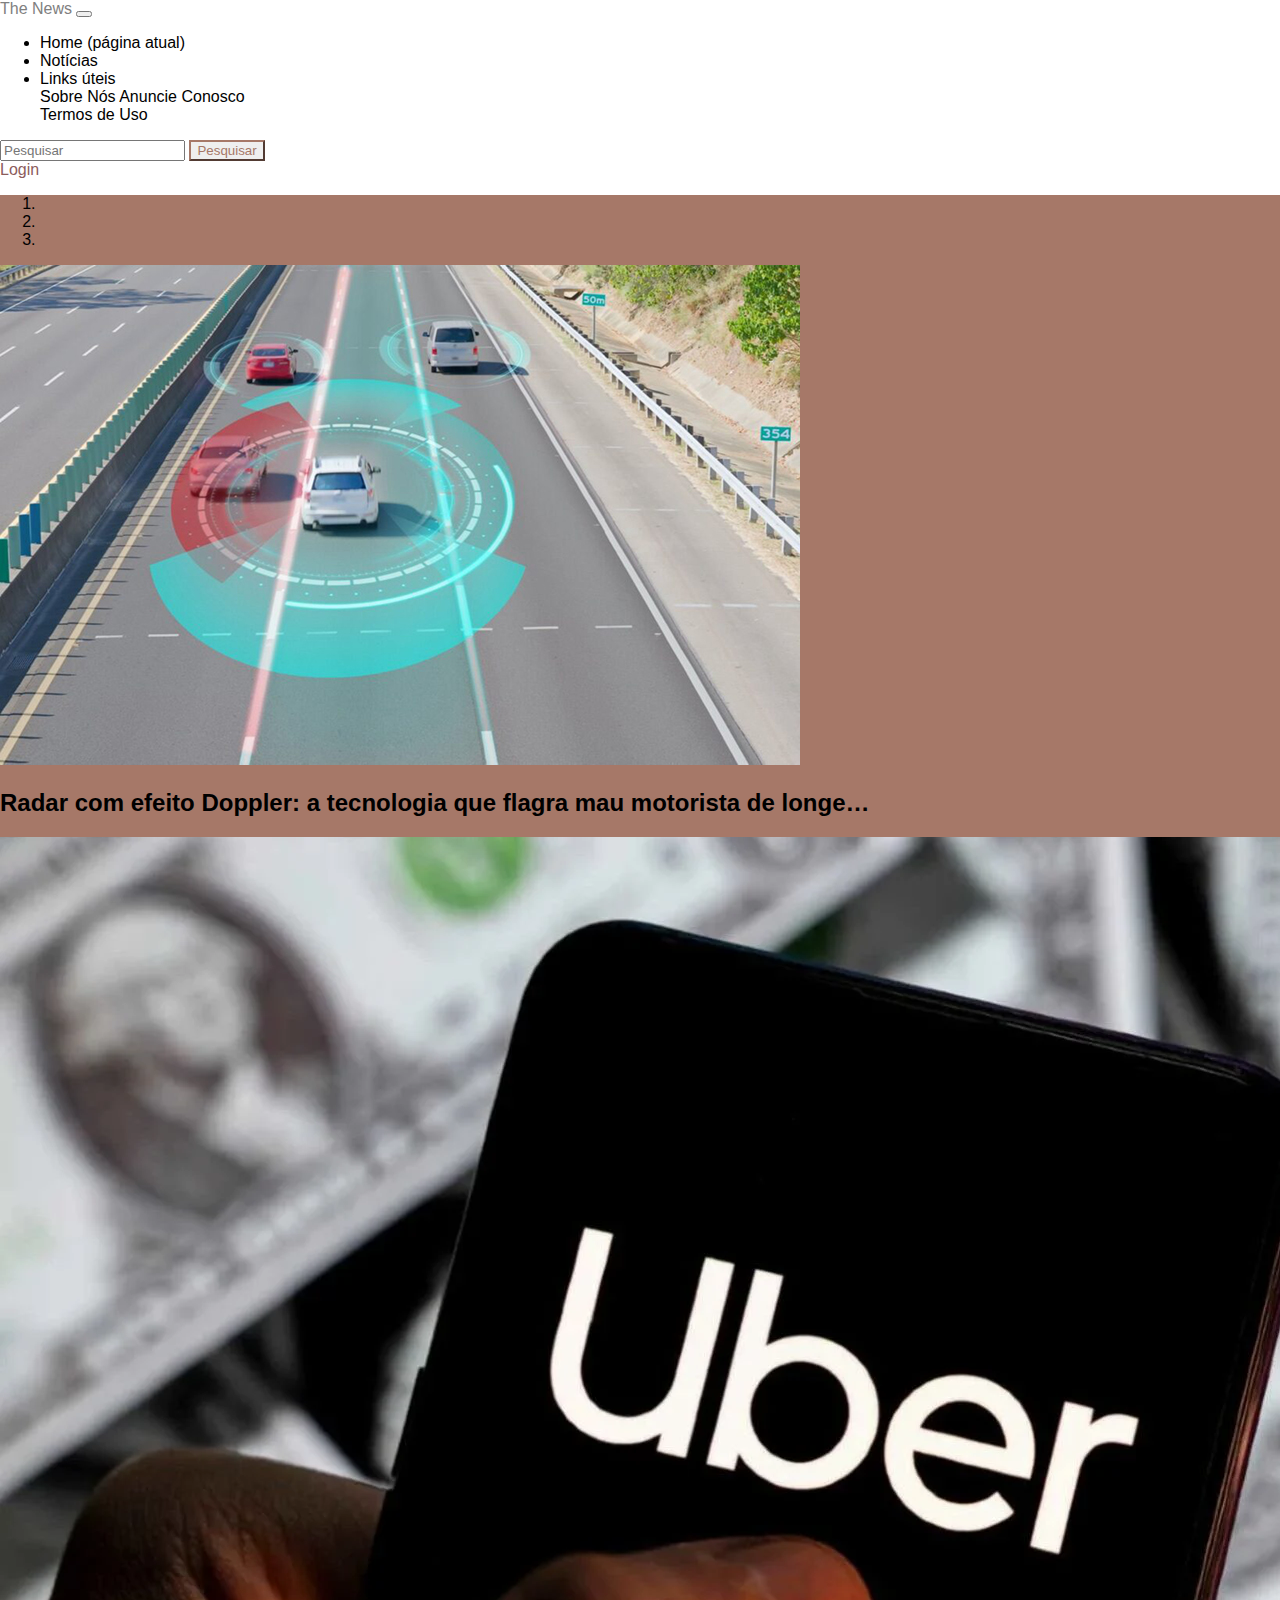
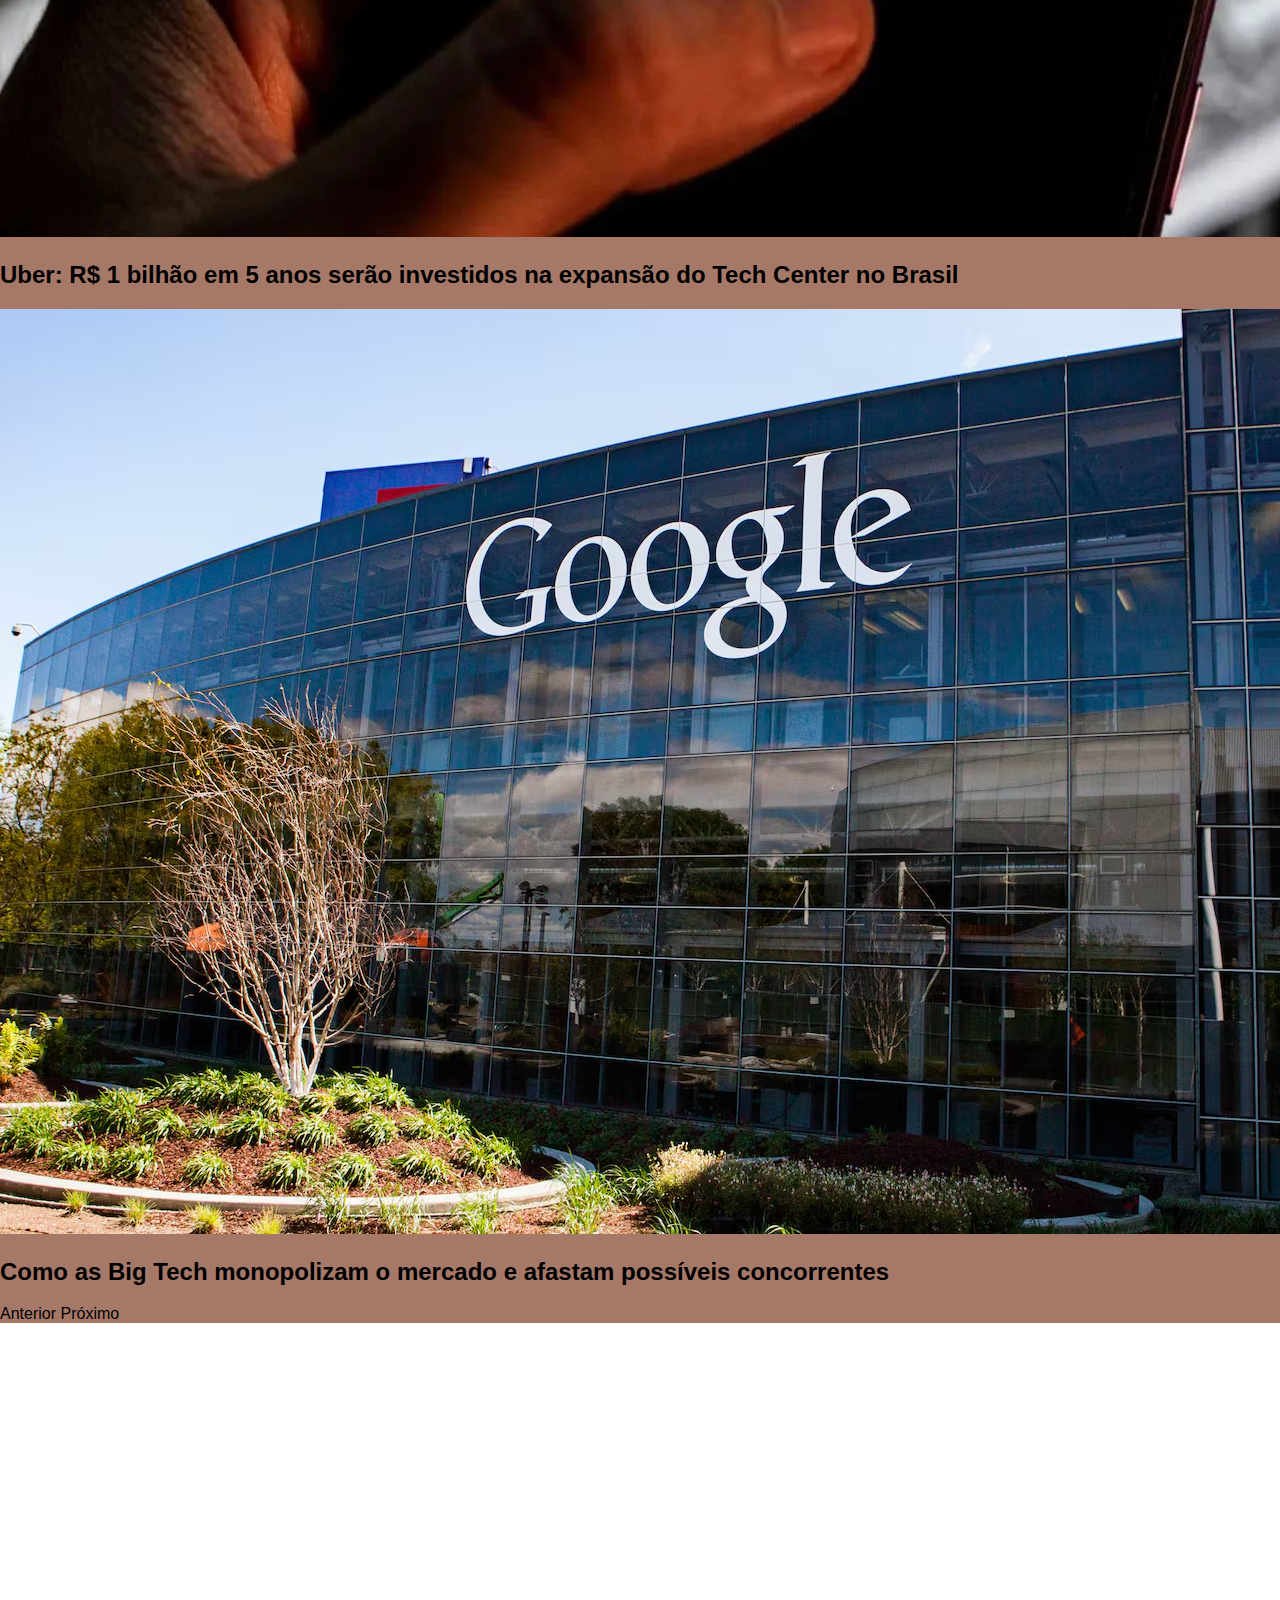
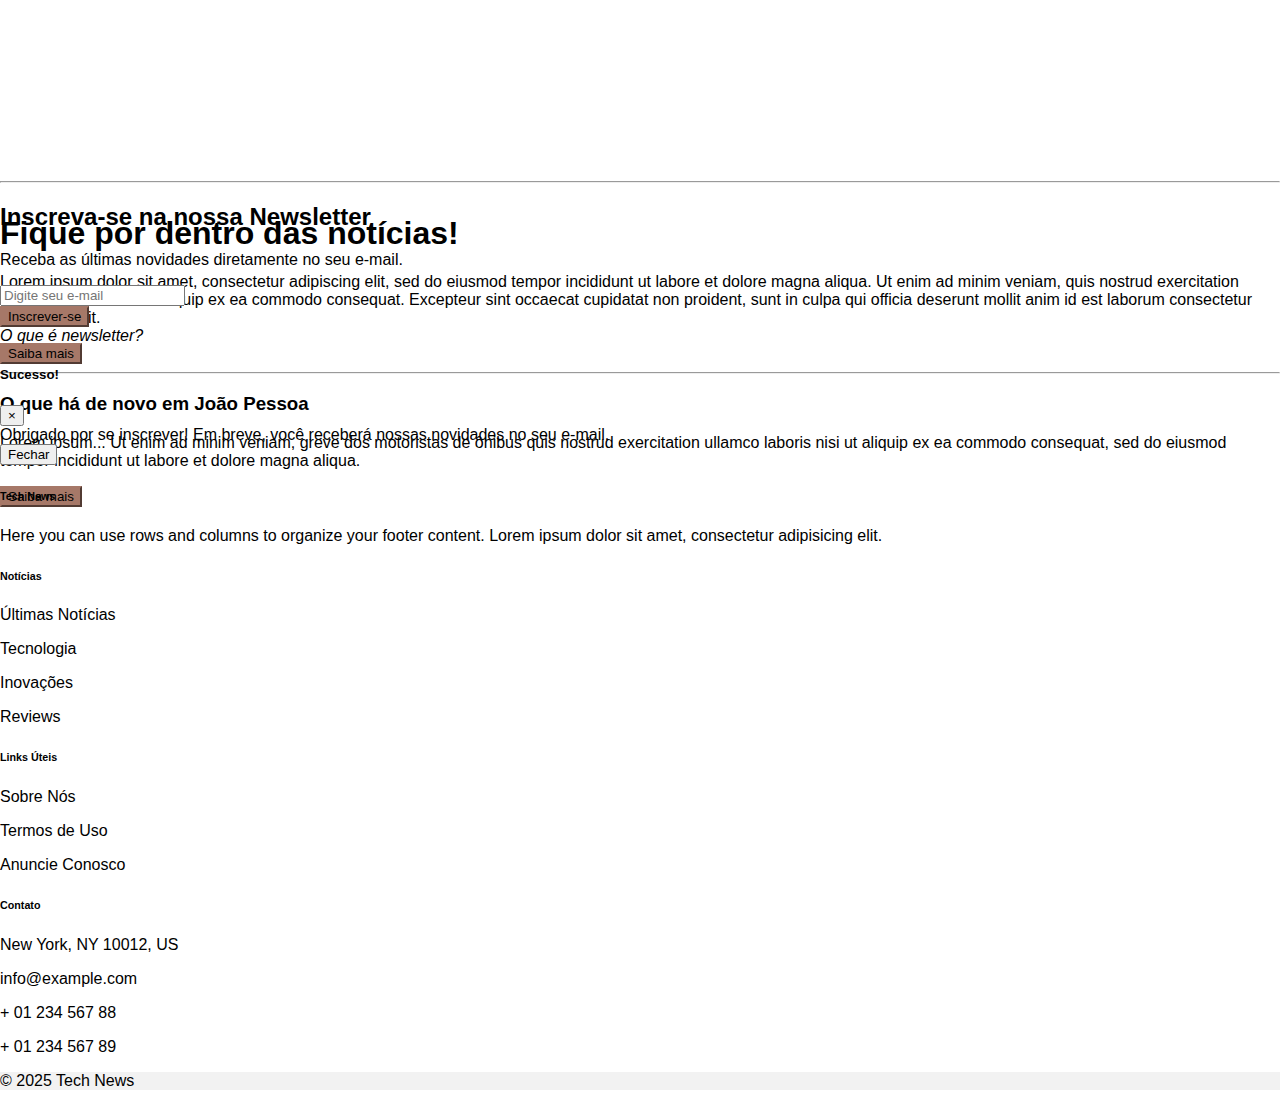
<file: index.html>
<!DOCTYPE html>
<html lang="en">
<head>
    <meta charset="UTF-8">
    <meta name="viewport" content="width=device-width, initial-scale=1.0">
    <link rel="stylesheet" href="https://stackpath.bootstrapcdn.com/bootstrap/4.1.3/css/bootstrap.min.css" integrity="sha384-MCw98/SFnGE8fJT3GXwEOngsV7Zt27NXFoaoApmYm81iuXoPkFOJwJ8ERdknLPMO" crossorigin="anonymous">
    <link rel="stylesheet" href="style.css">
    <link href="https://fonts.googleapis.com/css2?family=Roboto:wght@400;700&family=Playfair+Display:wght@700&display=swap" rel="stylesheet">
    <title>The News</title>
</head>
<body>
    
    <header>
        <nav class="navbar navbar-expand-lg navbar-light bg-light">
            <a class="navbar-brand" href="#">The News</a>
            <button class="navbar-toggler" type="button" data-toggle="collapse" data-target="#conteudoNavbarSuportado" aria-controls="conteudoNavbarSuportado" aria-expanded="false" aria-label="Alterna navegação">
              <span class="navbar-toggler-icon"></span>
            </button>
          
            <div class="collapse navbar-collapse" id="conteudoNavbarSuportado">
              <ul class="navbar-nav mr-auto">
                <li class="nav-item active">
                  <a class="nav-link" href="#">Home <span class="sr-only">(página atual)</span></a>
                </li>
                <li class="nav-item">
                  <a class="nav-link" href="form.html">Notícias</a>
                </li>
                <li class="nav-item dropdown">
                  <a class="nav-link dropdown-toggle" href="#" id="navbarDropdown" role="button" data-toggle="dropdown" aria-haspopup="true" aria-expanded="false">
                    Links úteis
                  </a>
                  <div class="dropdown-menu" aria-labelledby="navbarDropdown">
                    <a class="dropdown-item" href="#">Sobre Nós</a>
                    <a class="dropdown-item" href="#">Anuncie Conosco</a>
                    <div class="dropdown-divider"></div>
                    <a class="dropdown-item" href="#">Termos de Uso</a>
                  </div>
                </li>
              </ul>
              <form class="form-inline my-2 my-lg-0">
                <input class="form-control mr-sm-2" type="search" placeholder="Pesquisar" aria-label="Pesquisar">
                <button class="btn btn-outline-success my-2 my-sm-0" type="submit">Pesquisar</button>
              </form>
              <a href="login.html" class="btn btn-outline-primary ml-3">Login</a>

            </div>
          </nav>
        
    </header>
    <main>
        <div id="carouselExampleIndicators" class="carousel slide bg-info" data-ride="carousel" height="600px">
            <ol class="carousel-indicators">
              <li data-target="#carouselExampleIndicators" data-slide-to="0" class="active"></li>
              <li data-target="#carouselExampleIndicators" data-slide-to="1"></li>
              <li data-target="#carouselExampleIndicators" data-slide-to="2"></li>
            </ol>
            <div class="carousel-inner">
              <div class="carousel-item active">
                <img class="d-block w-75 mx-auto" src="src/Radar.jpg" alt="Primeiro Slide" class="img-dark" width="auto">
                <div class="carousel-caption d-none d-block">
                  <h2><strong>Radar com efeito Doppler: a tecnologia que flagra mau motorista de longe…</strong></h2>
                </div>
            </div>
              <div class="carousel-item">
                <img class="d-block w-75 mx-auto" src="src/money-uber.webp" alt="Segundo Slide" width="auto">
                <div class="carousel-caption d-none d-block">
                  <h2><strong>Uber: R$ 1 bilhão em 5 anos serão investidos na expansão do Tech Center no Brasil</strong></h2>
                  </div>
              </div>
              <div class="carousel-item">
                <img class="d-block w-75 mx-auto" src="src/google.avif" alt="Terceiro Slide"  width="auto">
                <div class="carousel-caption d-none d-block">
                  <h2><strong>Como as Big Tech monopolizam o mercado e afastam possíveis concorrentes</strong></h2>
                </div>
              </div>
            </div>
            <a class="carousel-control-prev" href="#carouselExampleIndicators" role="button" data-slide="prev">
              <span class="carousel-control-prev-icon" aria-hidden="true"></span>
              <span class="sr-only">Anterior</span>
            </a>
            <a class="carousel-control-next" href="#carouselExampleIndicators" role="button" data-slide="next">
              <span class="carousel-control-next-icon"  aria-hidden="true"></span>
              <span class="sr-only">Próximo</span>
            </a>
          </div>

        <section class="mt-5 mb-5">
          <div class="container-fluid text-center">    
            <div class="row content">
              <div class="col-sm-1 sidenav">
                
              </div>
              <div class="col-sm-8 text-left"> 
                <h1>Fique por dentro das notícias!</h1>
                <p>Lorem ipsum dolor sit amet, consectetur adipiscing elit, sed do eiusmod tempor incididunt ut labore et dolore magna aliqua. Ut enim ad minim veniam, quis nostrud exercitation ullamco laboris nisi ut aliquip ex ea commodo consequat. Excepteur sint occaecat cupidatat non proident, sunt in culpa qui officia deserunt mollit anim id est laborum consectetur adipiscing elit. </p>
                <div class="d-flex justify-content-end">
                  <button type="submit" class="btn btn-primary">Saiba mais</button>
                </div>
                
                <hr>
                <h3>O que há de novo em João Pessoa <span class="badge badge-danger">3 novidades</span></h3>
                <p>Lorem ipsum... Ut enim ad minim veniam, greve dos motoristas de ônibus quis nostrud exercitation ullamco laboris nisi ut aliquip ex ea commodo consequat, sed do eiusmod tempor incididunt ut labore et dolore magna aliqua.</p>
                <div class="d-flex justify-content-end">
                  <button type="submit" class="btn btn-primary">Saiba mais</button>
                </div>
                

                
              </div>
              <div class="col-sm-2 sidenav">
                <div class="well">
                  <p class="border p-5"></p>
                </div>
                <div class="well">
                  <p class="border p-5"></p>
                </div>
                <div class="well">
                  <p class="border p-5"></p>
                </div>
                
              </div>
            </div>
          </div>
        </section>
        <!-- Seção de Newsletter -->

<section class="container text-center my-5">
  <hr>
  <h2 class="mb-3">Inscreva-se na nossa Newsletter</h2>
  <p>Receba as últimas novidades diretamente no seu e-mail.</p>
  <form id="newsletter-form">
      <div class="input-group mb-3">
          <input type="email" class="form-control" placeholder="Digite seu e-mail" required>
          <div class="input-group-append">
              <button type="submit" class="btn btn-primary" data-toggle="modal" data-target="#successModal">Inscrever-se</button>
          </div>
      </div>
      <i class="fas fa-info-circle text-muted" data-toggle="tooltip" data-placement="top" title="Uma newsletter é um e-mail periódico com novidades e conteúdos exclusivos.">O que é newsletter?</i>

  </form>
</section>

<!-- Modal de Sucesso -->
<div class="modal fade" id="successModal" tabindex="-1" aria-labelledby="successModalLabel" aria-hidden="true">
  <div class="modal-dialog">
      <div class="modal-content">
          <div class="modal-header">
              <h5 class="modal-title text-success" id="successModalLabel">Sucesso!</h5>
              <button type="button" class="close" data-dismiss="modal" aria-label="Fechar">
                  <span aria-hidden="true">&times;</span>
              </button>
          </div>
          <div class="modal-body">
              Obrigado por se inscrever! Em breve, você receberá nossas novidades no seu e-mail.
          </div>
          <div class="modal-footer">
              <button type="button" class="btn btn-secondary" data-dismiss="modal">Fechar</button>
          </div>
      </div>
  </div>
</div>

    </main>
    <footer class="text-center text-lg-start bg-body-tertiary text-muted">
  <section class="d-flex justify-content-center justify-content-lg-between p-4 border-bottom">
    <div>
      <a href="" class="me-4 text-reset">
        <i class="fab fa-facebook-f"></i>
      </a>
      <a href="" class="me-4 text-reset">
        <i class="fab fa-twitter"></i>
      </a>
      <a href="" class="me-4 text-reset">
        <i class="fab fa-google"></i>
      </a>
      <a href="" class="me-4 text-reset">
        <i class="fab fa-instagram"></i>
      </a>
      <a href="" class="me-4 text-reset">
        <i class="fab fa-linkedin"></i>
      </a>
      <a href="" class="me-4 text-reset">
        <i class="fab fa-github"></i>
      </a>
    </div>
    <!-- Right -->
  </section>
  <!-- Section: Social media -->

  <!-- Section: Links  -->
  <section class="">
    <div class="container text-center text-md-start mt-5">
      <!-- Grid row -->
      <div class="row mt-3">
        <!-- Grid column -->
        <div class="col-md-3 col-lg-4 col-xl-3 mx-auto mb-4">
          <!-- Content -->
          <h6 class="text-uppercase fw-bold mb-4">
            <i class="fas fa-gem me-3"></i><strong>Tech News</strong>
          </h6>
          <p>
            Here you can use rows and columns to organize your footer content. Lorem ipsum
            dolor sit amet, consectetur adipisicing elit.
          </p>
        </div>
        <!-- Grid column -->

        <!-- Grid column -->
        <div class="col-md-2 col-lg-2 col-xl-2 mx-auto mb-4">
          <!-- Links -->
          <h6 class="text-uppercase fw-bold mb-4">
            <strong>Notícias</strong>
          </h6>
          <p>
            <a href="#!" class="text-reset">Últimas Notícias</a>
          </p>
          <p>
            <a href="#!" class="text-reset">Tecnologia</a>
          </p>
          <p>
            <a href="#!" class="text-reset">Inovações</a>
          </p>
          <p>
            <a href="#!" class="text-reset">Reviews</a>
          </p>
        </div>
        <!-- Grid column -->

        <!-- Grid column -->
        <div class="col-md-3 col-lg-2 col-xl-2 mx-auto mb-4">
          <!-- Links -->
          <h6 class="text-uppercase fw-bold mb-4">
            <strong>Links Úteis</strong>
          </h6>
          <p>
            <a href="#!" class="text-reset">Sobre Nós</a>
          </p>
          <p>
            <a href="#!" class="text-reset">Termos de Uso</a>
          </p>
          <p>
            <a href="#!" class="text-reset">Anuncie Conosco</a>
          </p>
        </div>
        <!-- Grid column -->

        <!-- Grid column -->
        <div class="col-md-4 col-lg-3 col-xl-3 mx-auto mb-md-0 mb-4">
          <!-- Links -->
          <h6 class="text-uppercase fw-bold mb-4"><strong>Contato</strong></h6>
          <p><i class="fas fa-home me-3"></i> New York, NY 10012, US</p>
          <p>
            <i class="fas fa-envelope me-3"></i>
            info@example.com
          </p>
          <p><i class="fas fa-phone me-3"></i> + 01 234 567 88</p>
          <p><i class="fas fa-print me-3"></i> + 01 234 567 89</p>
        </div>
        <!-- Grid column -->
      </div>
      <!-- Grid row -->
    </div>
  </section>
  <!-- Section: Links  -->

  <!-- Copyright -->
  <div class="text-center p-4" style="background-color: rgba(0, 0, 0, 0.05);">
    <p>&copy; 2025  Tech News </p>
  </div>
<!-- Footer -->
    </footer>
    <script src="https://code.jquery.com/jquery-3.3.1.min.js"></script>
<script src="https://cdnjs.cloudflare.com/ajax/libs/popper.js/1.14.3/umd/popper.min.js"></script>
<script src="https://stackpath.bootstrapcdn.com/bootstrap/4.1.3/js/bootstrap.min.js"></script>
<script>
  $(document).ready(function () {
      $('[data-toggle="tooltip"]').tooltip();
  });
</script>
</body>
</html>
</file>
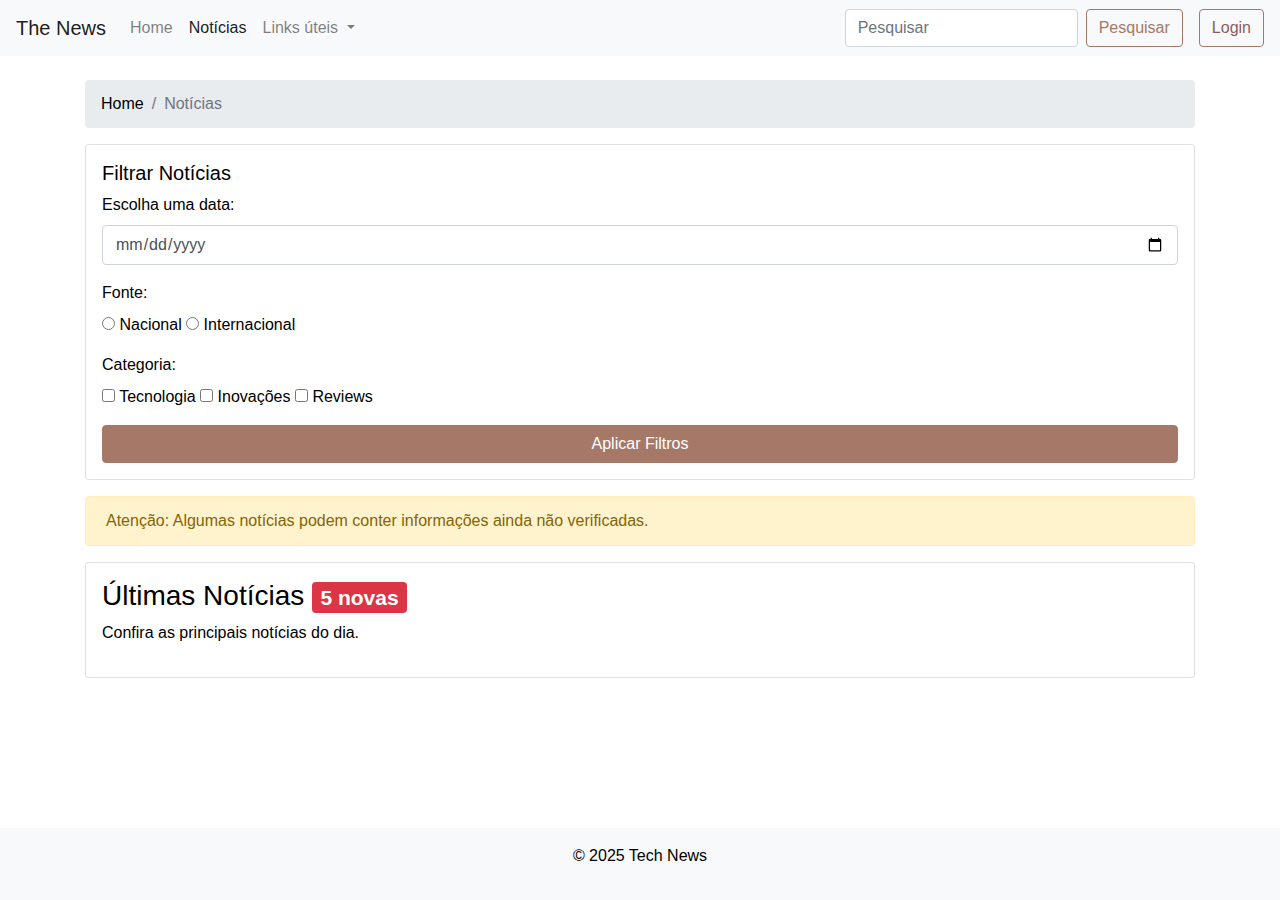
<file: form.html>
<!DOCTYPE html>
<html lang="en">
<head>
    <meta charset="UTF-8">
    <meta name="viewport" content="width=device-width, initial-scale=1.0">
    <link rel="stylesheet" href="https://stackpath.bootstrapcdn.com/bootstrap/4.1.3/css/bootstrap.min.css">
    <link rel="stylesheet" href="style.css">
    <link href="https://fonts.googleapis.com/css2?family=Roboto:wght@400;700&family=Playfair+Display:wght@700&display=swap" rel="stylesheet">
    <title> Notícias </title>
</head>
<body>
    <header>
        <nav class="navbar navbar-expand-lg navbar-light bg-light">
            <a class="navbar-brand" href="index.html">The News</a>
            <button class="navbar-toggler" type="button" data-toggle="collapse" data-target="#navbarContent">
                <span class="navbar-toggler-icon"></span>
            </button>
            <div class="collapse navbar-collapse" id="navbarContent">
                <ul class="navbar-nav mr-auto">
                    <li class="nav-item"><a class="nav-link" href="index.html">Home</a></li>
                    <li class="nav-item active"><a class="nav-link" href="#">Notícias</a></li>
                    <li class="nav-item dropdown">
                        <a class="nav-link dropdown-toggle" href="#" id="navbarDropdown" role="button" data-toggle="dropdown" aria-haspopup="true" aria-expanded="false">
                          Links úteis
                        </a>
                        <div class="dropdown-menu" aria-labelledby="navbarDropdown">
                          <a class="dropdown-item" href="#">Sobre Nós</a>
                          <a class="dropdown-item" href="#">Anuncie Conosco</a>
                          <div class="dropdown-divider"></div>
                          <a class="dropdown-item" href="#">Termos de Uso</a>
                        </div>
                      </li>
                </ul>
                <form class="form-inline">
                    <input class="form-control mr-sm-2" type="search" placeholder="Pesquisar">
                    <button class="btn btn-outline-success" type="submit">Pesquisar</button>
                    <a href="login.html" class="btn btn-outline-primary ml-3">Login</a>

                </form>
            </div>
        </nav>
    </header>
    
    <main class="container mt-4">
        <!-- Breadcrumbs -->
        <nav aria-label="breadcrumb">
            <ol class="breadcrumb">
                <li class="breadcrumb-item"><a href="#">Home</a></li>
                <li class="breadcrumb-item active" aria-current="page">Notícias</li>
            </ol>
        </nav>
        
        <!-- Filtros (Agrupamento) -->
        <div class="card p-3 mb-3">
            <h5>Filtrar Notícias</h5>
            <div class="form-group">
                <label for="datePicker">Escolha uma data:</label>
                <input type="date" class="form-control" id="datePicker">
            </div>
            <div class="form-group">
                <label>Fonte:</label><br>
                <input type="radio" name="fonte" value="nacional"> Nacional
                <input type="radio" name="fonte" value="internacional"> Internacional
            </div>
            <div class="form-group">
                <label>Categoria:</label><br>
                <input type="checkbox" value="tecnologia"> Tecnologia
                <input type="checkbox" value="economia"> Inovações
                <input type="checkbox" value="esportes"> Reviews
            </div>
            <button class="btn btn-primary">Aplicar Filtros</button>
        </div>
        
        <!-- Elemento de saída: Alerta -->
        <div class="alert alert-warning" role="alert">
            Atenção: Algumas notícias podem conter informações ainda não verificadas.
        </div>
        
        <!-- Notícias -->
        <div class="card p-3">
            <h3>Últimas Notícias <span class="badge badge-danger">5 novas</span></h3>
            <p>Confira as principais notícias do dia.</p>
        </div>
    </main>
    
    <footer class="bg-light text-center py-3 mt-4">
        <p>&copy; 2025 Tech News</p>
    </footer>
    
    <script src="https://code.jquery.com/jquery-3.3.1.min.js"></script>
    <script src="https://cdnjs.cloudflare.com/ajax/libs/popper.js/1.14.3/umd/popper.min.js"></script>
    <script src="https://stackpath.bootstrapcdn.com/bootstrap/4.1.3/js/bootstrap.min.js"></script>
    <script>
        $(document).ready(function() {
            $(".toast").toast("show");
        });
    </script>
</body>
</html>
</file>
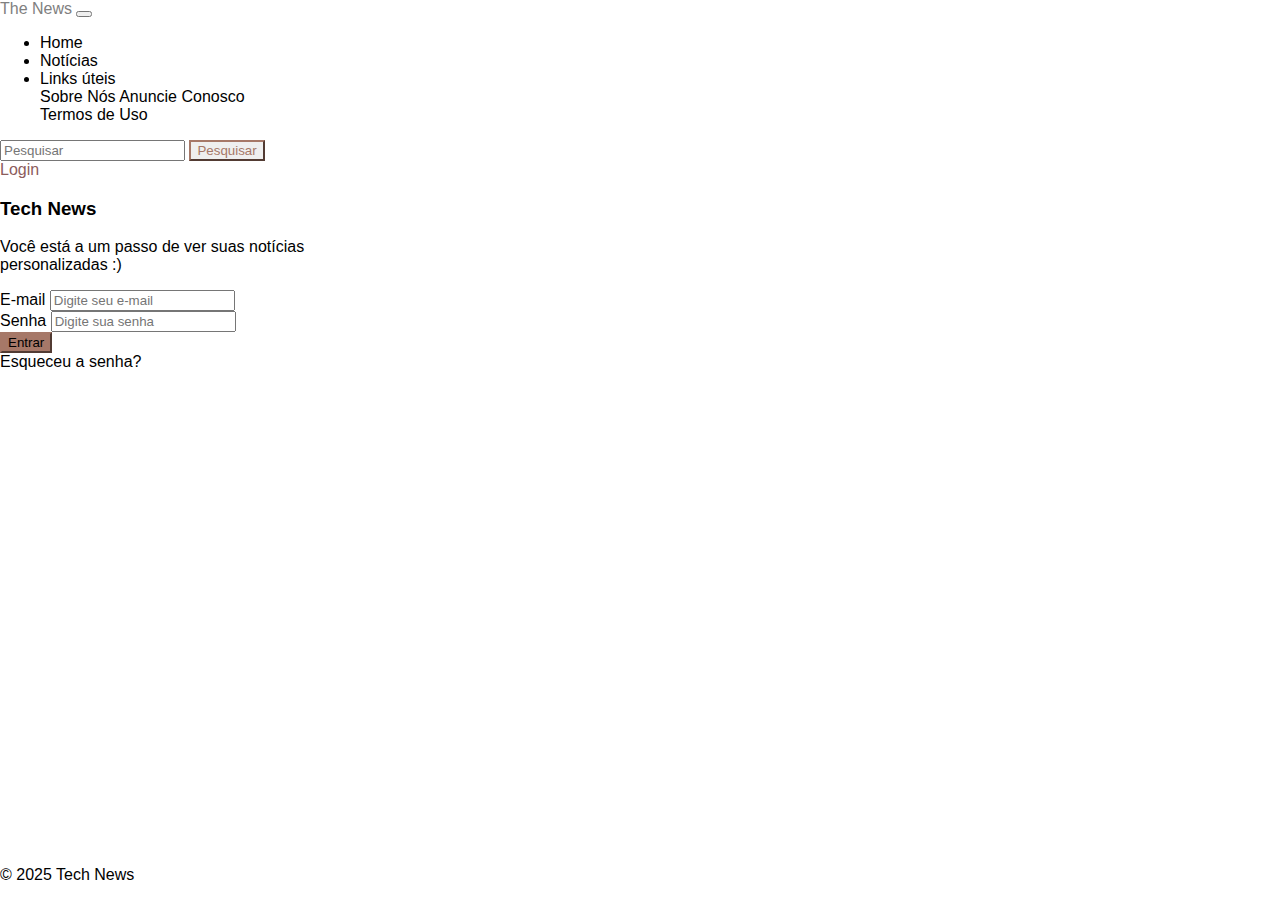
<file: login.html>
<!DOCTYPE html>
<html lang="en">

<head>
    <meta charset="UTF-8">
    <meta name="viewport" content="width=device-width, initial-scale=1.0">
    <link rel="stylesheet" href="https://stackpath.bootstrapcdn.com/bootstrap/4.1.3/css/bootstrap.min.css"
        integrity="sha384-MCw98/SFnGE8fJT3GXwEOngsV7Zt27NXFoaoApmYm81iuXoPkFOJwJ8ERdknLPMO" crossorigin="anonymous">
    <link rel="stylesheet" href="style.css">
    <link href="https://fonts.googleapis.com/css2?family=Roboto:wght@400;700&family=Playfair+Display:wght@700&display=swap"
        rel="stylesheet">
    <title>The News</title>
</head>

<body>

    <header>
        <nav class="navbar navbar-expand-lg navbar-light bg-light">
            <a class="navbar-brand" href="index.html">The News</a>
            <button class="navbar-toggler" type="button" data-toggle="collapse" data-target="#conteudoNavbarSuportado"
                aria-controls="conteudoNavbarSuportado" aria-expanded="false" aria-label="Alterna navegação">
                <span class="navbar-toggler-icon"></span>
            </button>

            <div class="collapse navbar-collapse" id="conteudoNavbarSuportado">
                <ul class="navbar-nav mr-auto">
                    <li class="nav-item">
                        <a class="nav-link" href="index.html">Home</a>
                    </li>
                    <li class="nav-item">
                        <a class="nav-link" href="form.html">Notícias</a>
                    </li>
                    <li class="nav-item dropdown">
                        <a class="nav-link dropdown-toggle" href="#" id="navbarDropdown" role="button" data-toggle="dropdown"
                            aria-haspopup="true" aria-expanded="false">
                            Links úteis
                        </a>
                        <div class="dropdown-menu" aria-labelledby="navbarDropdown">
                            <a class="dropdown-item" href="#">Sobre Nós</a>
                            <a class="dropdown-item" href="#">Anuncie Conosco</a>
                            <div class="dropdown-divider"></div>
                            <a class="dropdown-item" href="#">Termos de Uso</a>
                        </div>
                    </li>
                </ul>
                <form class="form-inline my-2 my-lg-0">
                    <input class="form-control mr-sm-2" type="search" placeholder="Pesquisar" aria-label="Pesquisar">
                    <button class="btn btn-outline-success my-2 my-sm-0" type="submit">Pesquisar</button>
                </form>
                <a href="login.html" class="btn btn-outline-primary ml-3">Login</a>
            </div>
        </nav>
    </header>

    <main>
        <div class="card p-4 shadow-lg mx-auto mt-5" style="max-width: 400px;">
            <h3 class="text-center mb-4 text-muted rounded">Tech News</h3>
            <p class="text-center mb-4">Você está a um passo de ver suas notícias personalizadas :)</p>
            <form>
                <div class="form-group">
                    <label for="email">E-mail</label>
                    <input type="email" class="form-control" id="email" placeholder="Digite seu e-mail" required>
                </div>
                <div class="form-group">
                    <label for="password">Senha</label>
                    <input type="password" class="form-control" id="password" placeholder="Digite sua senha" required>
                </div>
                <button type="submit" class="btn btn-primary btn-block">Entrar</button>
            </form>
            <div class="text-center mt-3">
                <a href="#">Esqueceu a senha?</a>
            </div>
        </div>
    </main>

    <script src="https://code.jquery.com/jquery-3.3.1.min.js"></script>
    <script src="https://stackpath.bootstrapcdn.com/bootstrap/4.1.3/js/bootstrap.min.js"></script>
    <footer class="bg-light text-center py-3 mt-4">
        <p>&copy; 2025 Tech News</p>
    </footer>
</body>

</html>
</file>
<file: style.css>
html, body {
    height: 100%;
    margin: 0;
    display: flex;
    flex-direction: column;
    font-family: 'Atkinson Hyperlegible Next', sans-serif;
    color: #a67868 !important;
}

.img-dark {
  filter:saturate(10) !important;
  /* Reduz o brilho (0% deixa a imagem preta) */
}


main {
    flex: 1; /* Ocupa todo o espaço disponível */
}

@media (max-width: 576px) {
    .carousel-caption h3 {
        font-size: 16px; /* Reduz o tamanho do título */
    }

    .carousel-caption p {
        font-size: 12px; /* Reduz o tamanho do texto */
    }

    .carousel-item img {
        opacity: 0.75; /* Ajuste o valor conforme necessário */
    }
}
/* Set height of the grid so .sidenav can be 100% (adjust as needed) */
.row.content {height: 450px}
    
/* Set gray background color and 100% height */
.sidenav {
  padding-top: 20px;
  height: 100%;
}

/* On small screens, set height to 'auto' for sidenav and grid */
@media screen and (max-width: 767px) {
  .sidenav {
    height: auto;
    padding: 15px;
  }
  .row.content {height:auto;} 
}


.bg-info {
  background-color: #a67868 !important;
}

.btn-outline-success {
  color: #a67868;
  border-color: #a67868;
}

.btn-outline-success:hover {
  background-color: #a67868;
  border-color: #a67868;
}

/* Alterando a cor primária do Bootstrap */
:root {
  --bs-primary: #a67868; /* Nova cor primária */
}

/* Botões */
.btn-primary {
  background-color: #a67868 !important;
  border-color: #a67868 !important;
}

.btn-primary:hover {
  background-color: #8c5c5c !important; /* Tom mais escuro ao passar o mouse */
  border-color: #8c5c5c !important;
}

.btn-primary:sucess {
  background-color: #8c5c5c !important; /* Tom mais escuro ao passar o mouse */
  border-color: #8c5c5c !important;
  color: #a67868;
}
/* Textos primários */
.text-primary {
  color: #a67868 !important;
}

/* Fundo primário */
.bg-primary {
  background-color: #a67868 !important;
}

/* Links ativos */
.navbar-light .navbar-nav .nav-link.active,
.navbar-light .navbar-nav .nav-link.show {
  color: #a67868 !important;
}

/* Links no dropdown */
.dropdown-item:hover {
  background-color: #a67868 !important;
  color: white !important;
}

.btn-outline-primary {
  border-color: #a67868;
  color: #8c5c5c;
}

.btn-outline-primary:hover {
  border-color: #a67868;
  background-color: #a67868;}

/* Badges
.badge-danger {
  background-color: #a67868 !important;
} */

/* Footer */
footer a.text-reset:hover {
  color: #a67868 !important;
}

body {
  color: #000 !important; /* Define a cor do texto como preto */
}

h3, h4, h5, h6, p, span {
  color: #000 !important; /* Garante que todos os títulos e parágrafos fiquem pretos */
}

/* .btn {
  color: white !important; /* Mantém o texto dos botões branco para contraste */
/* / */ */
.badge badge-danger {
  color: white;
}
.badge {
  color: white !important; /* Mantém o texto das badges branco */
}

a {
  color: black; /* Define a cor dos links como preta */
  text-decoration: none; /* Remove o sublinhado */
}

a:hover {
  color: gray; /* Altera a cor ao passar o mouse */
}
.login-btn {
    background-color: black;
    color: white;
}
</file>
